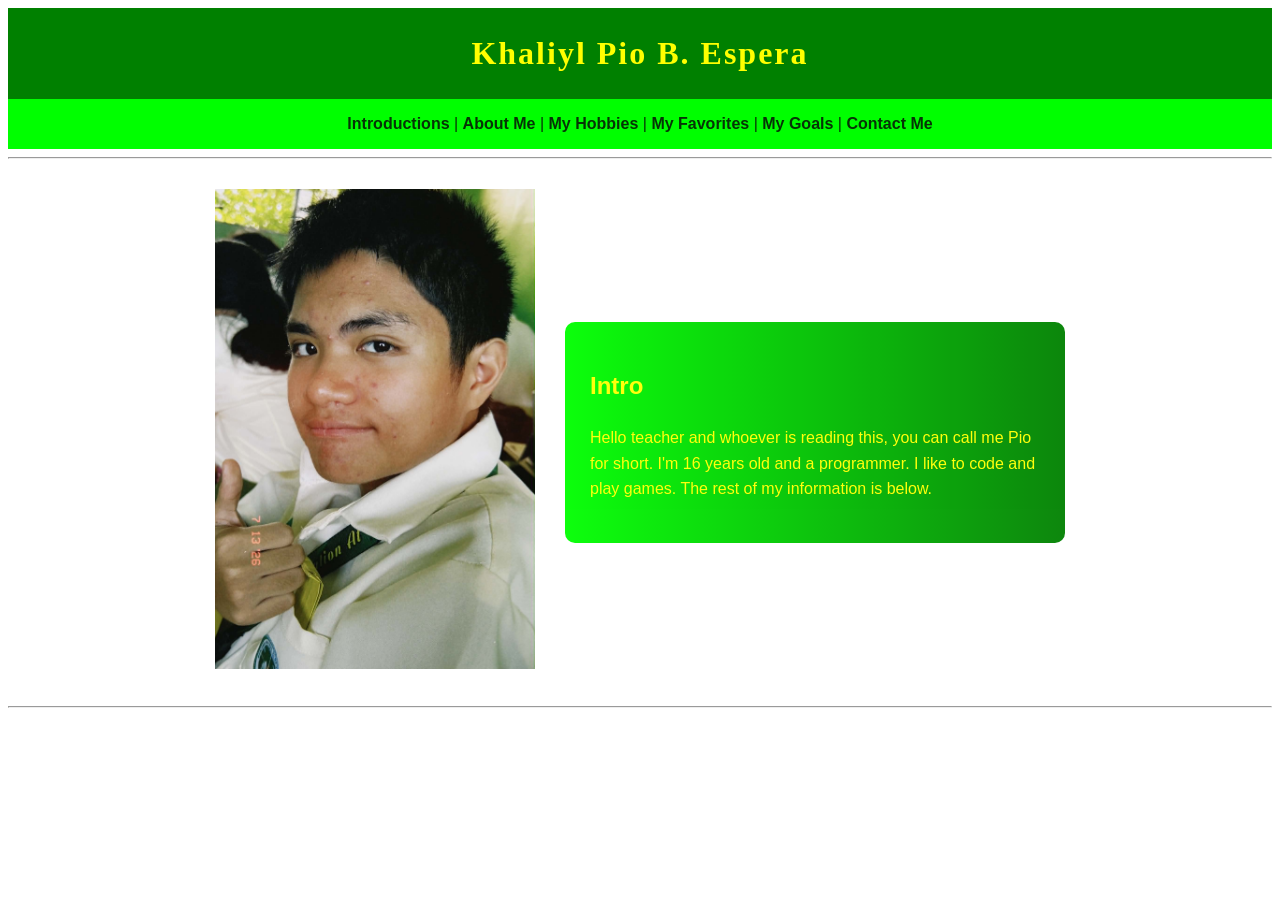
<file: index.html>
<!DOCTYPE html>
<html>

<head>
    <title>My Personal Profile</title>
    <link rel="stylesheet" href="color.css">
</head>

<body>

    <h1>Khaliyl Pio B. Espera</h1>

    <nav>
        <a href="index.html">Introductions</a> |
        <a href="about.html">About Me</a> |
        <a href="hobbies.html">My Hobbies</a> |
        <a href="favorites.html">My Favorites</a> |
        <a href="goals.html">My Goals</a> |
        <a href="contact.html">Contact Me</a>
    </nav>

    <hr>

    <div class="intro-section">

        <div class="profile-picture">
            <img src="me.png" alt="A picture of me doing a thumbs up" width="320">
        </div>

        <div class="intro-box">
            <h2>Intro</h2>

            <p>
                Hello teacher and whoever is reading this, you can call me Pio
                for short. I'm 16 years old and a programmer. I like to code
                and play games. The rest of my information is below.
            </p>
        </div>

    </div>

    <hr>

    <p>
</file>
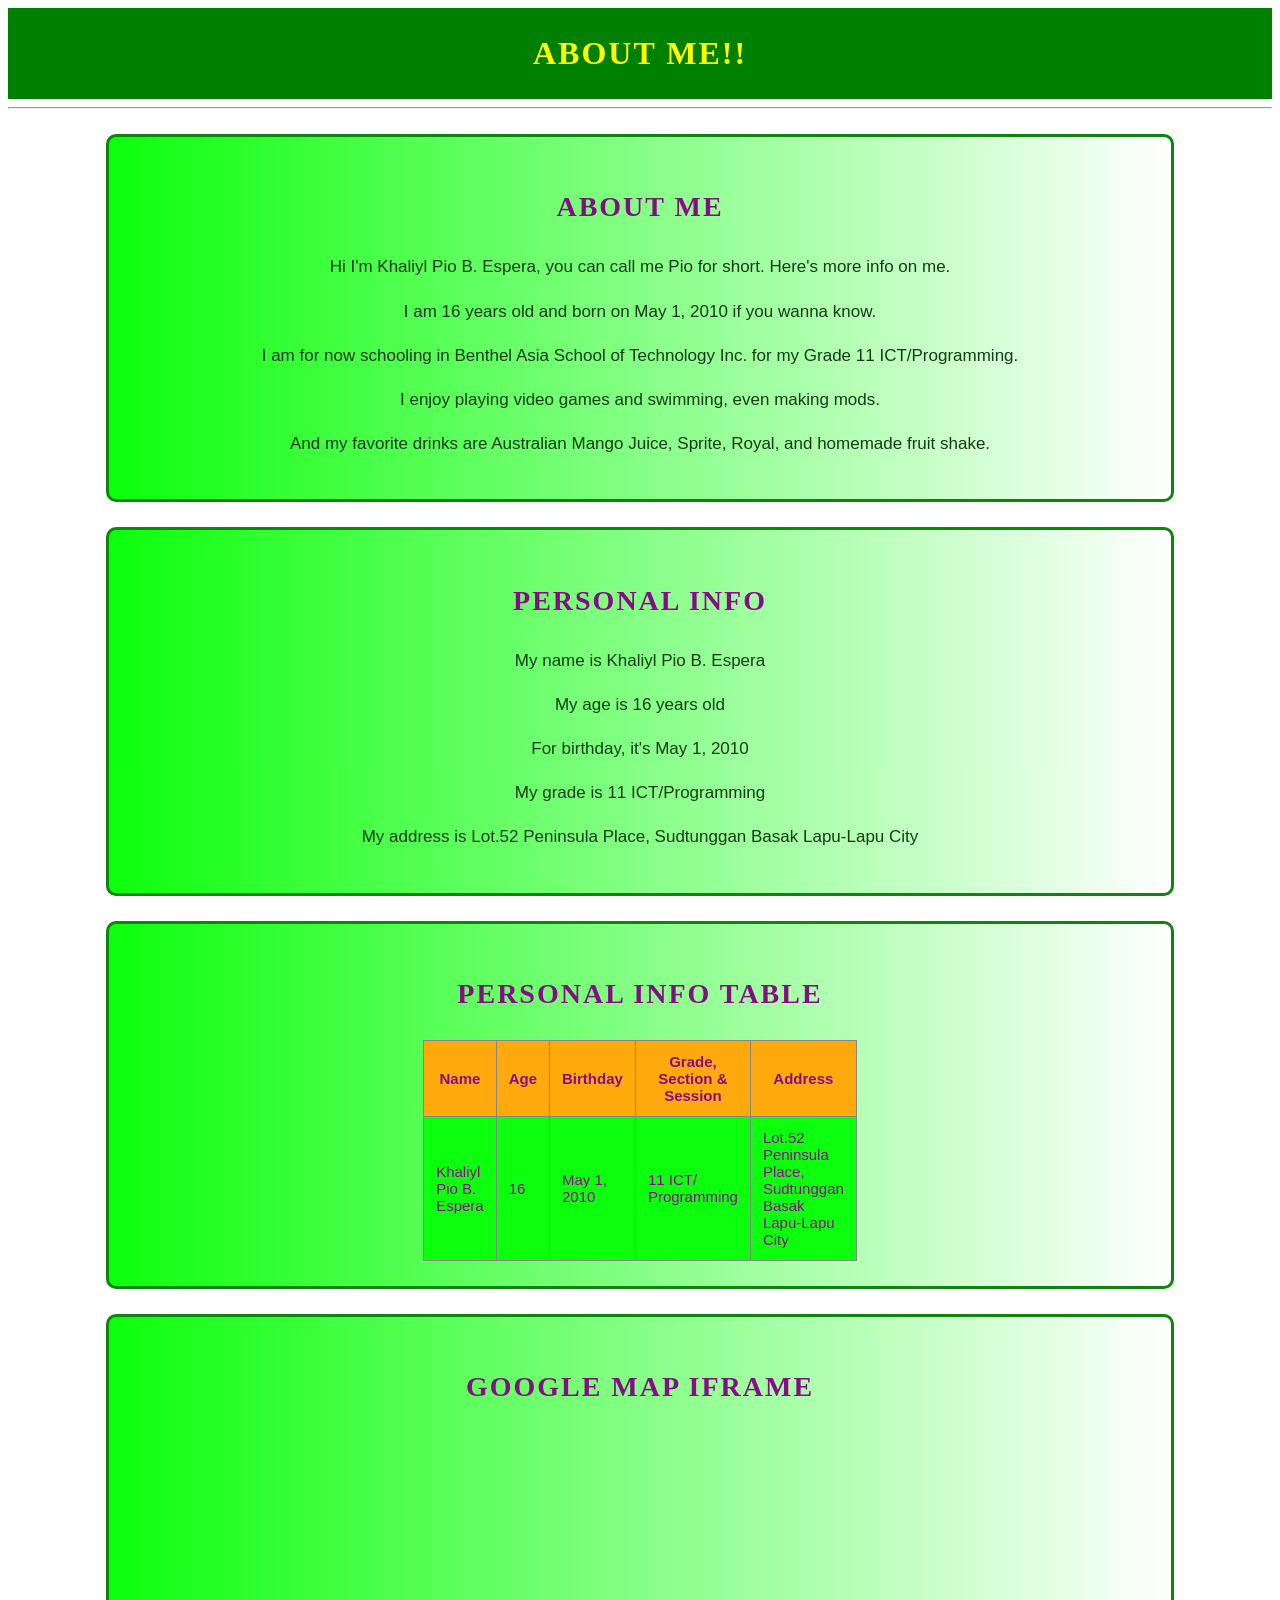
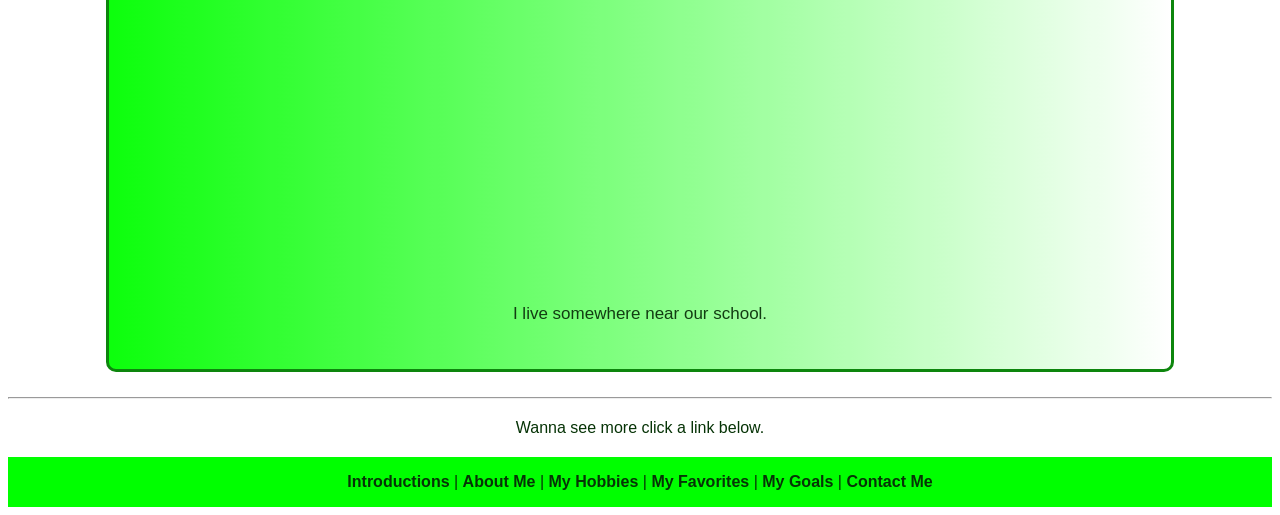
<file: about.html>
<html>

<head>
    <title>About Me</title>
    <link rel="stylesheet" href="color.css">
</head>

<body>

    <h1 class="gen-h">ABOUT ME!!</h1>

    <hr>

    <!-- About Me -->
    <div class="about-box">

        <h2>About Me</h2>

        <p>
            Hi I'm Khaliyl Pio B. Espera, you can call me Pio for short.
            Here's more info on me.
        </p>

        <p>
            I am 16 years old and born on May 1, 2010 if you wanna know.
        </p>

        <p>
            I am for now schooling in Benthel Asia School of Technology Inc.
            for my Grade 11 ICT/Programming.
        </p>

        <p>
            I enjoy playing video games and swimming, even making mods.
        </p>

        <p>
            And my favorite drinks are Australian Mango Juice, Sprite, Royal,
            and homemade fruit shake.
        </p>

    </div>


    <!-- Personal Info -->
    <div class="about-box">

        <h2>Personal Info</h2>

        <p>My name is Khaliyl Pio B. Espera</p>
        <p>My age is 16 years old</p>
        <p>For birthday, it's May 1, 2010</p>
        <p>My grade is 11 ICT/Programming</p>
        <p>My address is Lot.52 Peninsula Place, Sudtunggan Basak Lapu-Lapu City</p>

    </div>


    <!-- Personal Info Table -->
    <div class="about-box">

        <h2>Personal Info Table</h2>

        <table border="1" width="400">
            <tr>
                <th>Name</th>
                <th>Age</th>
                <th>Birthday</th>
                <th>Grade, Section & Session</th>
                <th>Address</th>
            </tr>

            <tr>
                <td>Khaliyl Pio B. Espera</td>
                <td>16</td>
                <td>May 1, 2010</td>
                <td>11 ICT/ Programming</td>
                <td>Lot.52 Peninsula Place, Sudtunggan Basak Lapu-Lapu City</td>
            </tr>
        </table>

    </div>


    <!-- Google Map -->
    <div class="about-box">

        <h2>Google Map Iframe</h2>

        <div class="container">
            <iframe
                src="https://www.google.com/maps/embed?pb=!1m18!1m12!1m3!1d3925.7549515457135!2d123.96288457368905!3d10.281317868133636!2m3!1f0!2f0!3f0!3m2!1i1024!2i768!4f13.1!3m3!1m2!1s0x33a99a05407f077d%3A0xa1205b5b2847c012!2sBenthel%20Asia%20School%20of%20Technology%2C%20Inc.!5e0!3m2!1sen!2sph!4v1786200116877!5m2!1sen!2sph"
                width="600"
                height="450"
                style="border:0;"
                allowfullscreen=""
                loading="lazy"
                referrerpolicy="strict-origin-when-cross-origin">
            </iframe>
        </div>

        <p>I live somewhere near our school.</p>

    </div>


    <hr>

    <!-- KEEPING YOUR LINK AREA -->
    <p>Wanna see more click a link below.</p>

    <nav>
        <a href="index.html">Introductions</a> |
        <a href="about.html">About Me</a> |
        <a href="hobbies.html">My Hobbies</a> |
        <a href="favorites.html">My Favorites</a> |
        <a href="goals.html">My Goals</a> |
        <a href="contact.html">Contact Me</a>
    </nav>


</body>
</html>
</file>
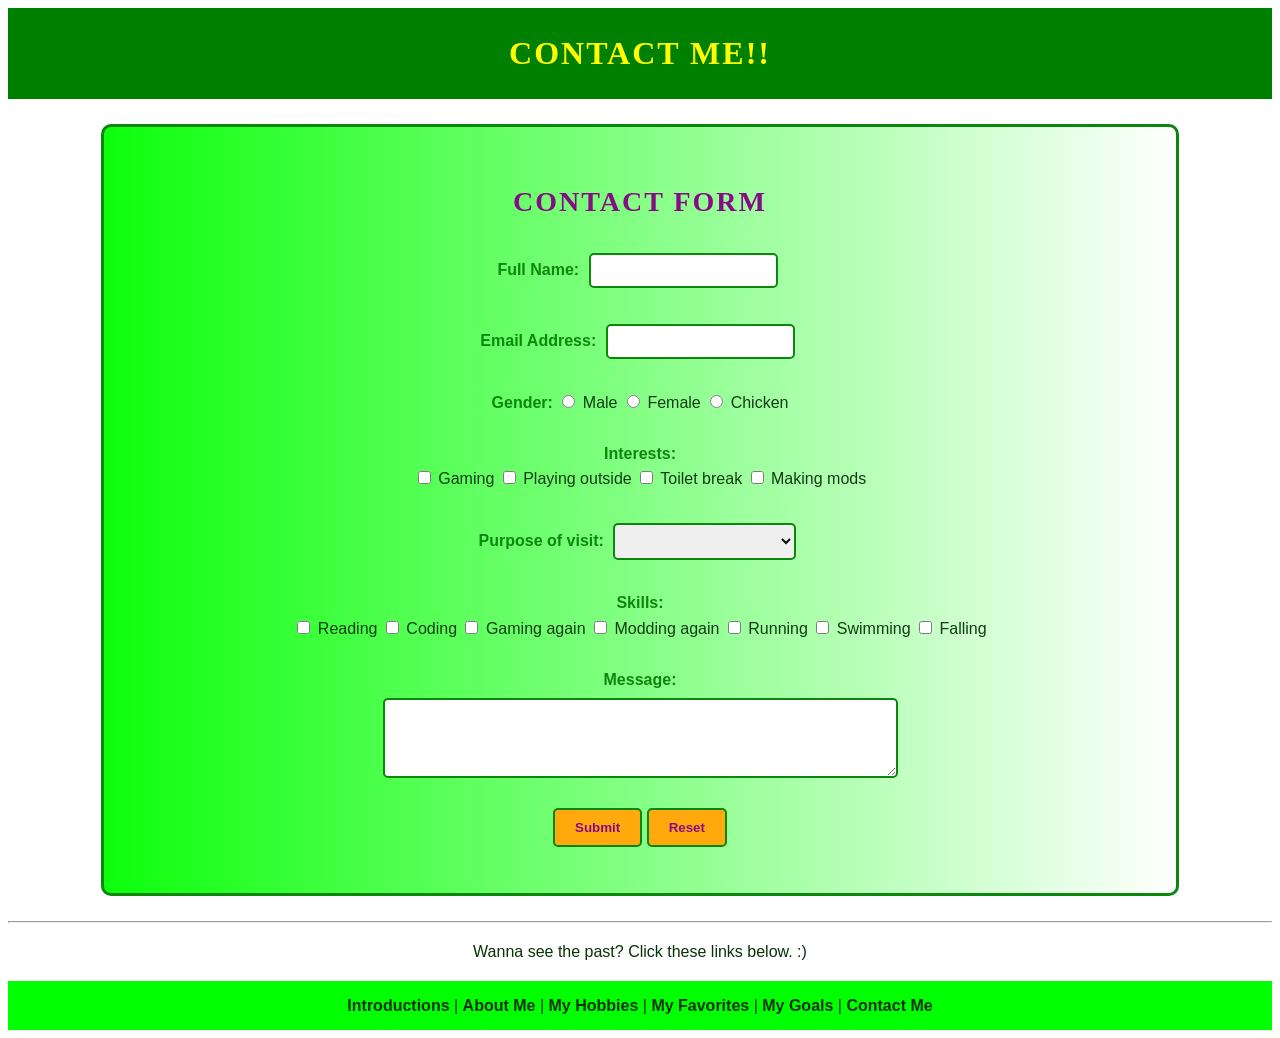
<file: contact.html>
<html>

<head>
    <title>Contact Me</title>
    <link rel="stylesheet" href="color.css">
</head>

<body>

    <h1 class="gen-h">CONTACT ME!!</h1>

    <div class="contact-box">

        <h2>Contact Form</h2>

        <form>

            <label>Full Name:</label>
            <input type="text">

            <br><br>

            <label>Email Address:</label>
            <input type="email">

            <br><br>

            <label>Gender:</label>
            <input type="radio" name="gender"> Male
            <input type="radio" name="gender"> Female
            <input type="radio" name="gender"> Chicken

            <br><br>

            <label>Interests:</label>
            <br>
            <input type="checkbox"> Gaming
            <input type="checkbox"> Playing outside
            <input type="checkbox"> Toilet break
            <input type="checkbox"> Making mods

            <br><br>

            <label>Purpose of visit:</label>
            <select>
                <option></option>
                <option>Wanna say hi</option>
                <option>How you doing?</option>
                <option>You bored?</option>
                <option>Nice video</option>
                <option>Are you pooping?????</option>
                <option>How is my friend doing?</option>
            </select>

            <br><br>

            <label>Skills:</label>
            <br>
            <input type="checkbox"> Reading
            <input type="checkbox"> Coding
            <input type="checkbox"> Gaming again
            <input type="checkbox"> Modding again
            <input type="checkbox"> Running
            <input type="checkbox"> Swimming
            <input type="checkbox"> Falling

            <br><br>

            <label>Message:</label>
            <br>
            <textarea rows="4" cols="60"></textarea>

            <br><br>

            <input type="submit" value="Submit">
            <input type="reset" value="Reset">

        </form>

    </div>

    <hr>

    <p>Wanna see the past? Click these links below. :)</p>

    <nav>
        <a href="index.html">Introductions</a> |
        <a href="about.html">About Me</a> |
        <a href="hobbies.html">My Hobbies</a> |
        <a href="favorites.html">My Favorites</a> |
        <a href="goals.html">My Goals</a> |
        <a href="contact.html">Contact Me</a>
    </nav>

</body>
</html>
</file>
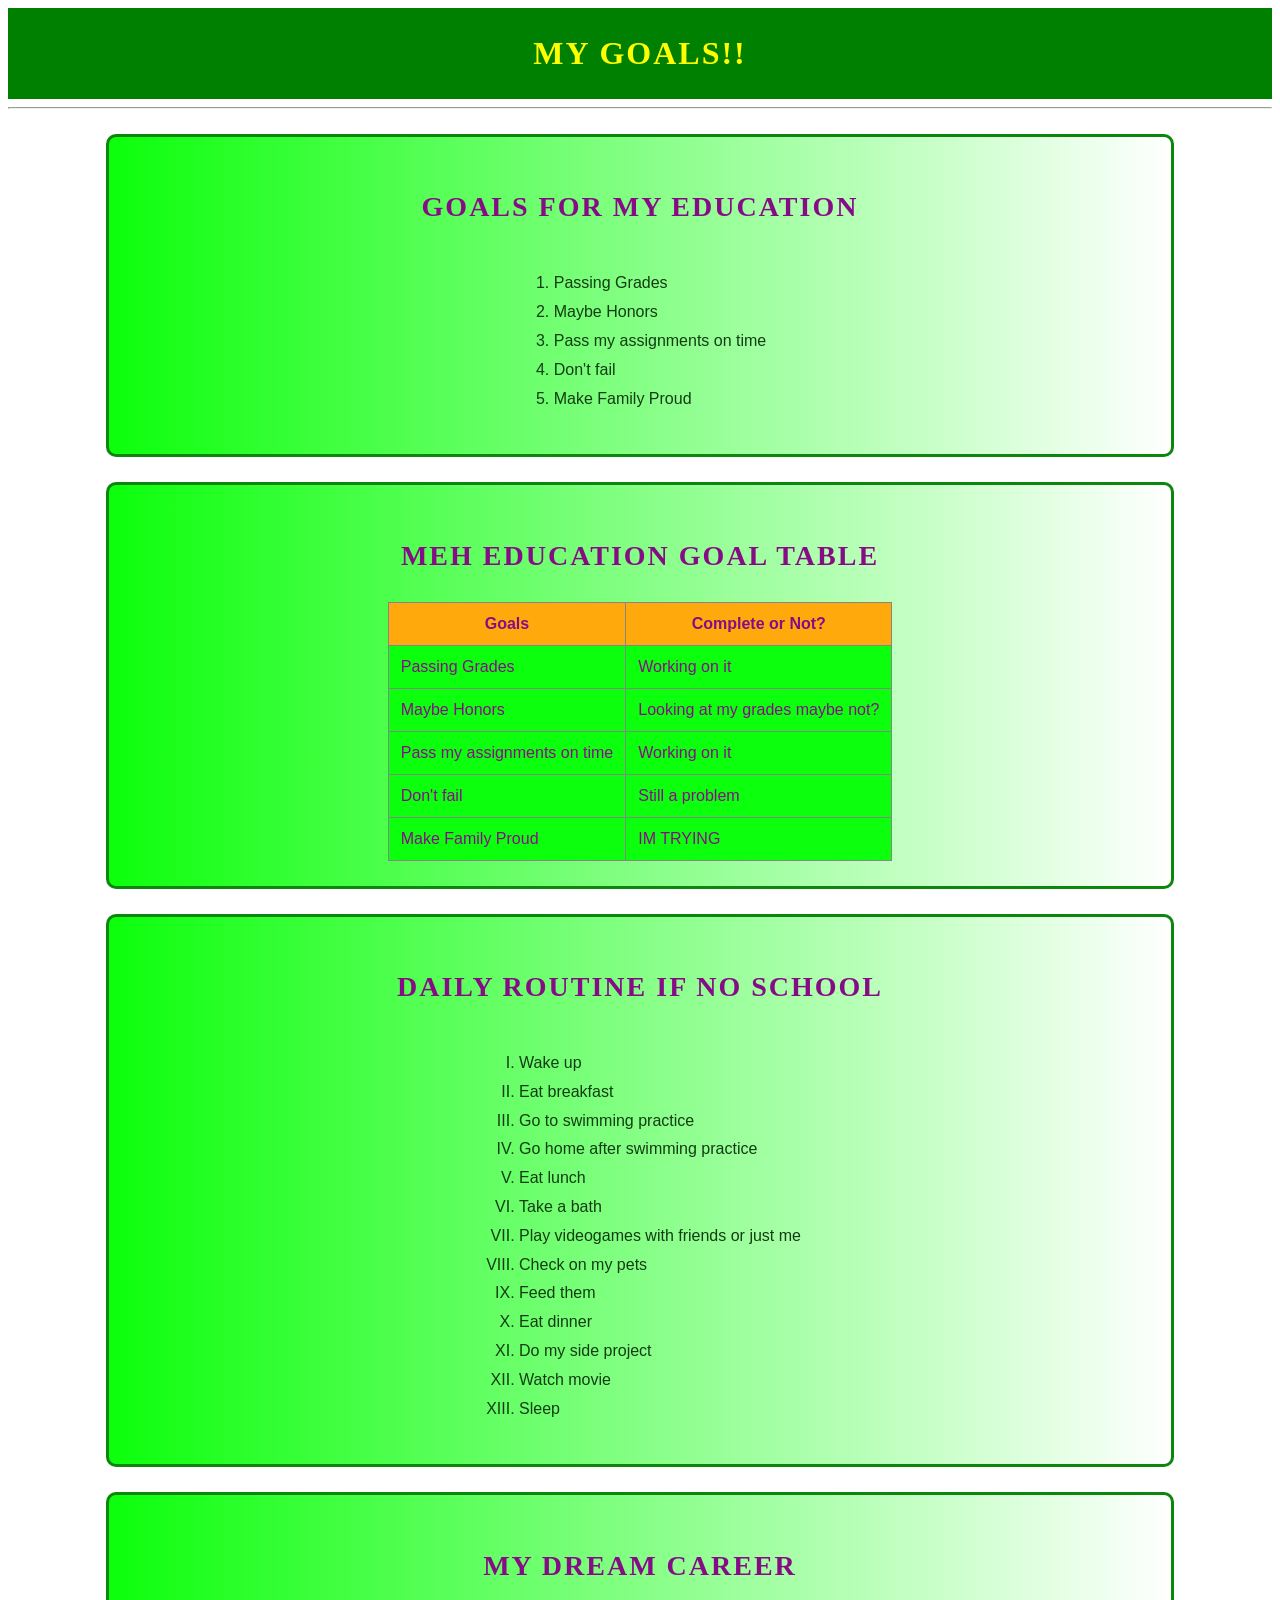
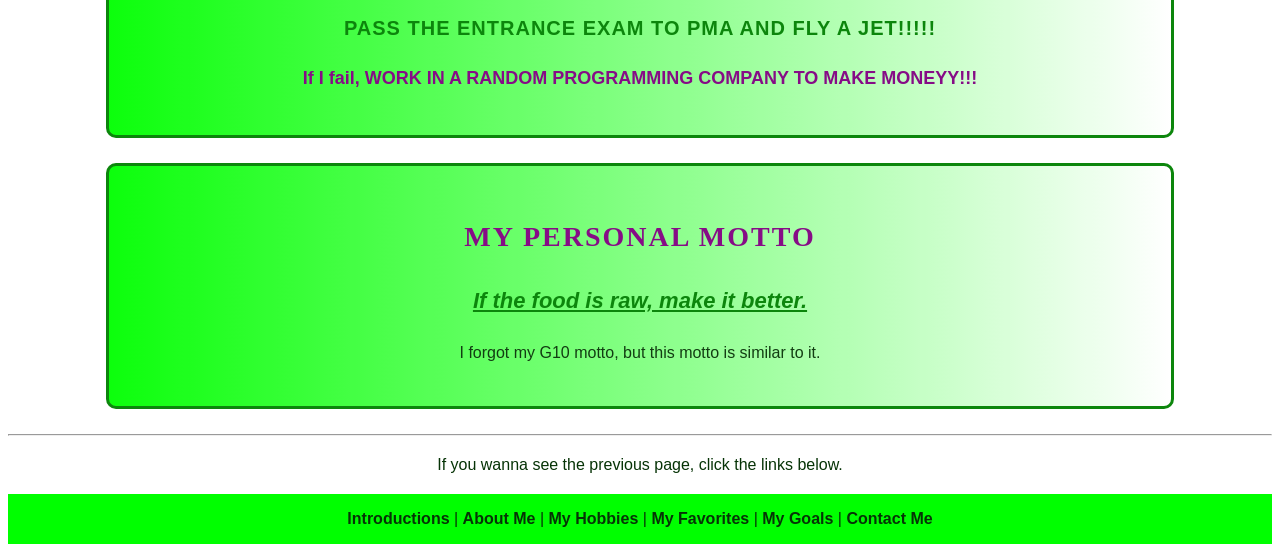
<file: goals.html>
<head>
    <title>My Goals</title>
    <link rel="stylesheet" href="color.css">
</head>

<body>

    <h1 class="gen-h">MY GOALS!!</h1>

    
    <hr>

    
    <div class="goal-box">

        <h2>Goals For My Education</h2>

        <ol>
            <li>Passing Grades</li>
            <li>Maybe Honors</li>
            <li>Pass my assignments on time</li>
            <li>Don't fail</li>
            <li>Make Family Proud</li>
        </ol>

    </div>


  
    <div class="goal-box">

        <h2>Meh Education Goal Table</h2>

        <table border="1">
            <tr>
                <th>Goals</th>
                <th>Complete or Not?</th>
            </tr>

            <tr>
                <td>Passing Grades</td>
                <td>Working on it</td>
            </tr>

            <tr>
                <td>Maybe Honors</td>
                <td>Looking at my grades maybe not?</td>
            </tr>

            <tr>
                <td>Pass my assignments on time</td>
                <td>Working on it</td>
            </tr>

            <tr>
                <td>Don't fail</td>
                <td>Still a problem</td>
            </tr>

            <tr>
                <td>Make Family Proud</td>
                <td>IM TRYING</td>
            </tr>
        </table>

    </div>


    <!-- Daily Routine -->
    <div class="goal-box">

        <h2>Daily Routine If No School</h2>

        <ol type="I">
            <li>Wake up</li>
            <li>Eat breakfast</li>
            <li>Go to swimming practice</li>
            <li>Go home after swimming practice</li>
            <li>Eat lunch</li>
            <li>Take a bath</li>
            <li>Play videogames with friends or just me</li>
            <li>Check on my pets</li>
            <li>Feed them</li>
            <li>Eat dinner</li>
            <li>Do my side project</li>
            <li>Watch movie</li>
            <li>Sleep</li>
        </ol>

    </div>


    <!-- Dream Career -->
    <div class="goal-box">

        <h2>MY Dream Career</h2>

        <p class="big-goal">
            PASS THE ENTRANCE EXAM TO PMA AND FLY A JET!!!!!
        </p>

        <p class="backup-goal">
            If I fail, WORK IN A RANDOM PROGRAMMING COMPANY TO MAKE MONEYY!!!
        </p>

    </div>


    <!-- Motto -->
    <div class="goal-box">

        <h2>My Personal Motto</h2>

        <p class="motto">
            <b>If the food is raw, make it better.</b>
        </p>

        <p>
            I forgot my G10 motto, but this motto is similar to it.
        </p>

    </div>


    <hr>

    <p>
        If you wanna see the previous page, click the links below.
    </p>

    <nav>
        <a href="index.html">Introductions</a> |
        <a href="about.html">About Me</a> |
        <a href="hobbies.html">My Hobbies</a> |
        <a href="favorites.html">My Favorites</a> |
        <a href="goals.html">My Goals</a> |
        <a href="contact.html">Contact Me</a>
    </nav>

</body>

</html>
</file>
<file: color.css>
body {
    text-align: center;
    background-color: white;
    color: rgb(6, 51, 6);

    font-family: Arial, sans-serif;
    font-size: 16px;
    line-height: 1.6;
}

/* Main Name */
h1 {
    background-color: green;
    color: yellow;

    padding: 20px;
    margin: 0;

    font-family: Georgia, serif;
    font-size: 32px;
    font-weight: bold;
    letter-spacing: 2px;
}

/* Navigation */
nav {
    background-color: lime;
    padding: 12px;

    text-align: center;
}

nav a {
    color: rgb(6, 51, 6);
    font-weight: bold;
    text-decoration: none;
}

nav a:hover {
    color: purple;
    text-decoration: underline;
}

/* Intro Section */
.intro-section {
    display: flex;
    justify-content: center;
    align-items: center;

    gap: 30px;

    width: 85%;
    margin: 30px auto;
}

/* Picture */
.profile-picture img {
    width: 320px;
    height: auto;
}

/* Intro Box */
.intro-box {
    background: linear-gradient(to right, lime, green);

    color: yellow;

    width: 450px;
    padding: 25px;

    text-align: left;

    border-radius: 10px;

    opacity: 0.95;
}

.favorite-box {
    width: 80%;
    margin: 25px auto;
    padding: 25px;

    background: linear-gradient(to right, lime, white);

    color: rgb(6, 51, 6);

    border: 3px solid green;
    border-radius: 10px;

    text-align: center;

    opacity: 0.95;
}

/* Favorite headings */

.favorite-box h2 {
    color: purple;

    font-family: Georgia, serif;
    font-size: 28px;
    font-weight: bold;

    text-transform: uppercase;
    letter-spacing: 2px;
}

/* Lists */

.favorite-box ol {
    display: inline-block;
    text-align: left;

    line-height: 1.8;
}

/* Favorite table */

.favorite-box table {
    margin: auto;
    border-collapse: collapse;

    background-color: lime;
    color: purple;
}

.favorite-box th {
    background-color: orange;
    color: purple;

    padding: 12px;

    font-weight: bold;
}

.favorite-box td {
    padding: 12px;
}

/* Audio */

.favorite-box audio {
    margin: 10px;
}

/* Links */

.favorite-box a {
    color: green;
    font-weight: bold;
    text-decoration: none;
}

.favorite-box a:hover {
    color: purple;
    text-decoration: underline;
}

.goal-box {
    width: 80%;
    margin: 25px auto;
    padding: 25px;

    background: linear-gradient(to right, lime, white);

    color: rgb(6, 51, 6);

    border: 3px solid green;
    border-radius: 10px;

    text-align: center;

    opacity: 0.95;
}


/* Goal Headings */

.goal-box h2 {
    color: purple;

    font-family: Georgia, serif;
    font-size: 28px;
    font-weight: bold;

    text-transform: uppercase;
    letter-spacing: 2px;
}


/* Lists */

.goal-box ol {
    display: inline-block;
    text-align: left;

    line-height: 1.8;
}


/* Goal Table */

.goal-box table {
    margin: auto;
    border-collapse: collapse;

    background-color: lime;
    color: purple;
}

.goal-box th {
    background-color: orange;
    color: purple;

    padding: 12px;

    font-weight: bold;
}

.goal-box td {
    padding: 12px;
}


/* Dream Career */

.big-goal {
    font-size: 20px;
    font-weight: bold;

    color: green;

    text-transform: uppercase;
    letter-spacing: 1px;
}

.backup-goal {
    font-size: 18px;
    font-weight: bold;

    color: purple;
}


/* Motto */

.motto {
    font-size: 22px;
    font-style: italic;
    text-decoration: underline;

    color: green;
}

.about-box {
    width: 80%;
    margin: 25px auto;
    padding: 25px;

    background: linear-gradient(to right, lime, white);

    color: rgb(6, 51, 6);

    border: 3px solid green;
    border-radius: 10px;

    text-align: center;

    opacity: 0.95;
}


/* About Headings */

.about-box h2 {
    color: purple;

    font-family: Georgia, serif;
    font-size: 28px;
    font-weight: bold;

    text-transform: uppercase;
    letter-spacing: 2px;
}


/* About Paragraphs */

.about-box p {
    font-size: 17px;
    line-height: 1.6;
}


/* Personal Info Table */

.about-box table {
    margin: auto;
    border-collapse: collapse;

    background-color: lime;
    color: purple;

    font-size: 15px;
}

.about-box th {
    background-color: orange;
    color: purple;

    padding: 12px;

    font-weight: bold;
}

.about-box td {
    padding: 12px;
}


/* Google Map */

.about-box iframe {
    max-width: 100%;
    border: 3px solid green;
}

.hobby-box {
    width: 80%;
    margin: 25px auto;
    padding: 25px;
    background: linear-gradient(to right, lime, white);
    color: rgb(6, 51, 6);
    border: 3px solid green;
    border-radius: 10px;
    text-align: center;
    opacity: 0.95;
}

.hobby-box h2 {
    color: purple;
    font-family: Georgia, serif;
    font-size: 28px;
    font-weight: bold;
    text-transform: uppercase;
    letter-spacing: 2px;
}

.hobby-list {
    display: inline-block;
    text-align: left;
    line-height: 1.8;
    font-size: 17px;
}

.hobby-box table {
    margin: auto;
    border-collapse: collapse;
    background-color: lime;
    color: purple;
    font-size: 15px;
}

.hobby-box th {
    background-color: orange;
    color: purple;
    padding: 12px;
    font-weight: bold;
}

.hobby-box td {
    padding: 12px;
}

.hobby-box video {
    max-width: 100%;
    border: 3px solid green;
}

.hobby-box p {
    font-size: 17px;
    line-height: 1.6;
}

.contact-box {
    width: 80%;
    margin: 25px auto;
    padding: 30px;
    background: linear-gradient(to right, lime, white);
    color: rgb(6, 51, 6);
    border: 3px solid green;
    border-radius: 10px;
    text-align: center;
    opacity: 0.95;
}

.contact-box h2 {
    color: purple;
    font-family: Georgia, serif;
    font-size: 28px;
    font-weight: bold;
    text-transform: uppercase;
    letter-spacing: 2px;
}

.contact-box form {
    font-family: Arial, sans-serif;
    font-size: 16px;
    line-height: 1.6;
}

.contact-box label {
    font-weight: bold;
    color: green;
}

.contact-box input[type="text"],
.contact-box input[type="email"],
.contact-box select,
.contact-box textarea {
    padding: 8px;
    margin: 5px;
    border: 2px solid green;
    border-radius: 5px;
}

.contact-box textarea {
    max-width: 90%;
}

.contact-box input[type="submit"],
.contact-box input[type="reset"] {
    background-color: orange;
    color: purple;
    font-weight: bold;
    padding: 10px 20px;
    border: 2px solid green;
    border-radius: 5px;
    cursor: pointer;
}

.contact-box input[type="submit"]:hover,
.contact-box input[type="reset"]:hover {
    background-color: lime;
}
</file>
